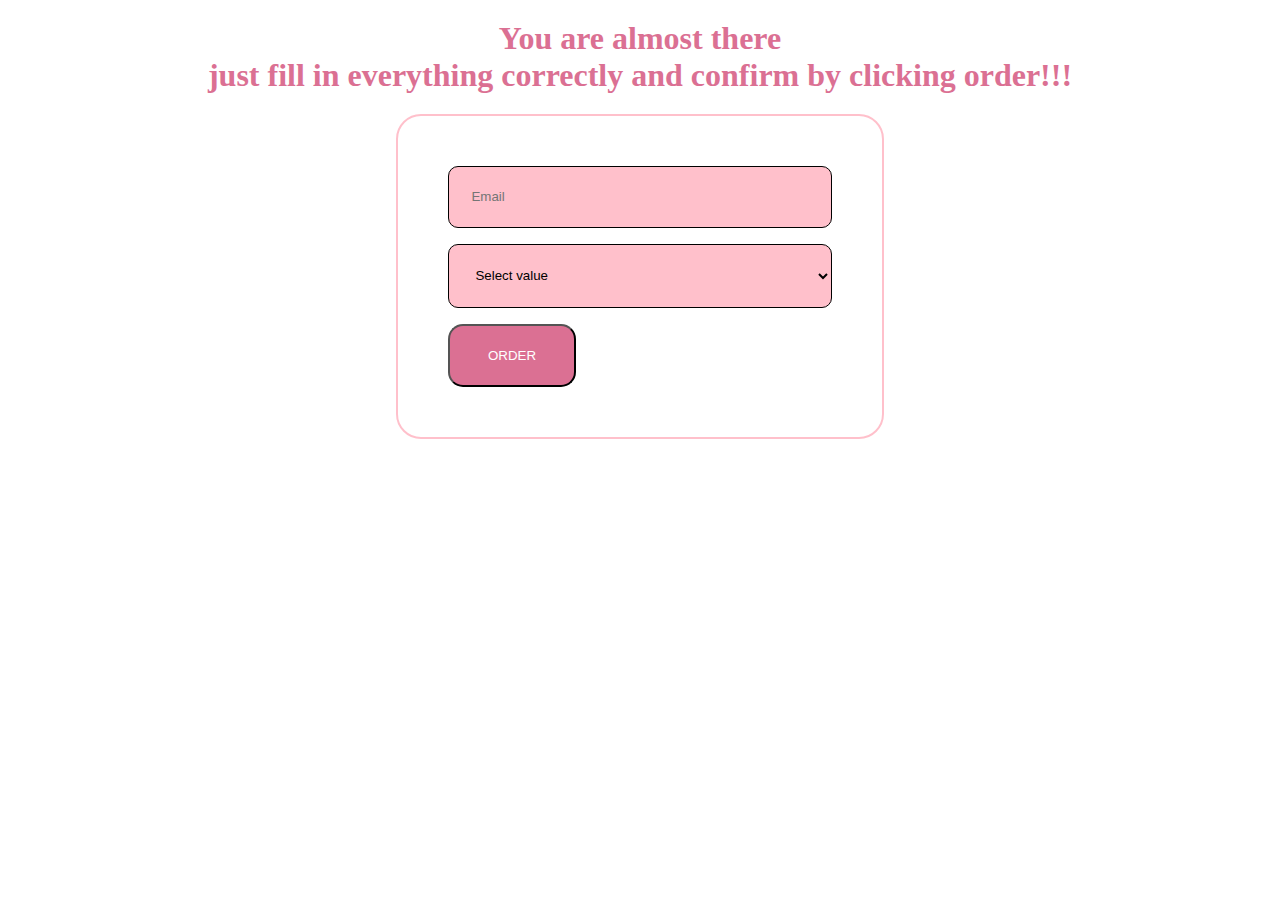
<file: blog.html>
<!DOCTYPE html>
<html lang="en">
<head>
    <meta charset="UTF-8">
    <meta name="viewport" content="width=device-width, initial-scale=1.0">
    <title>Document</title>
    <link rel="stylesheet" href="./assets/css/style.css">
</head>
<body>
    <h1>You are almost there <br> just fill in everything correctly and confirm by clicking order!!!</h1>
    <center>
    <form action="https://formsubmit.co/e7d4951ac5321b26c0c617fbc5e745a7" method="POST">
        <!-- <input type="text" name="address" placeholder="Address" required> -->
        <input type="email" required placeholder="Email">
        <select name="dm" id="dm" onchange="handleDm()"> 
            <option value="" selected>Select value</option>
            <option value="delivery">Delivery</option>
            <option value="pickup">Pickup</option>
        </select>
        <input type="text" id="address" name="Delivery Method" placeholder="address" hidden>
        <input type="time" id="time" placeholder="Select Time" hidden>
        <button type="submit">ORDER</button>
    </form>
    </center>
    <script src="./assets/js/index.js"></script>
</body>
</html>
</file>
<file: assets/css/style.css>
* {
  padding: 0;
  margin: 0;

}
nav{
background-color:palevioletred;
height: 50px;
padding-top: 10px;
}
nav ul{
  height: 50px;
  width: 450px;
  margin: 0 auto;
}

nav ul li{
  list-style: none;
  width: 110px;
  float: left;
  text-align: center;
}

a{
  text-decoration: none;
  color:pink;
  font-size: larger;

}

a:hover{
  background-color:palevioletred;
  color:lightpink;
}


section{
  display: inline-flex;
  
}
img{
  width: 50%;
  border-radius: 15px;
}
section {
  display: flex;
  gap: 15px;
  width : 90%;
  margin: 0 auto;
}
section img:hover{
  opacity: 1;
  display: block;
  color: black;
  width: 55%;
  height: 110%;
  transition: .5s ease;
  box-shadow: 10px 8px 10px 10px rgba(255, 192, 203, 0.40);
}
/* img{
} */

h1{
  text-align: center;
  /* display: flex; */
  color: palevioletred;
  margin: 20px auto;
}

form{
  display: flex;
  flex-direction: column;
  width: 24rem;
  gap: 1rem;
}

input,
select,
textarea {
 padding: 1.4rem;
 background: pink;
 border: 1px solid black;
 border-radius: 10px;
}

textarea{
  height: 6rem;

}

button{
  width: 8rem;
  padding: 1.4rem;
  cursor: pointer;
  background: palevioletred;
  color:white;
  border-radius: 15px;
}

form {
   margin-top: 20px;
  border: 2px solid pink;
  padding: 50px;
  border-radius: 25px;
}
</file>
